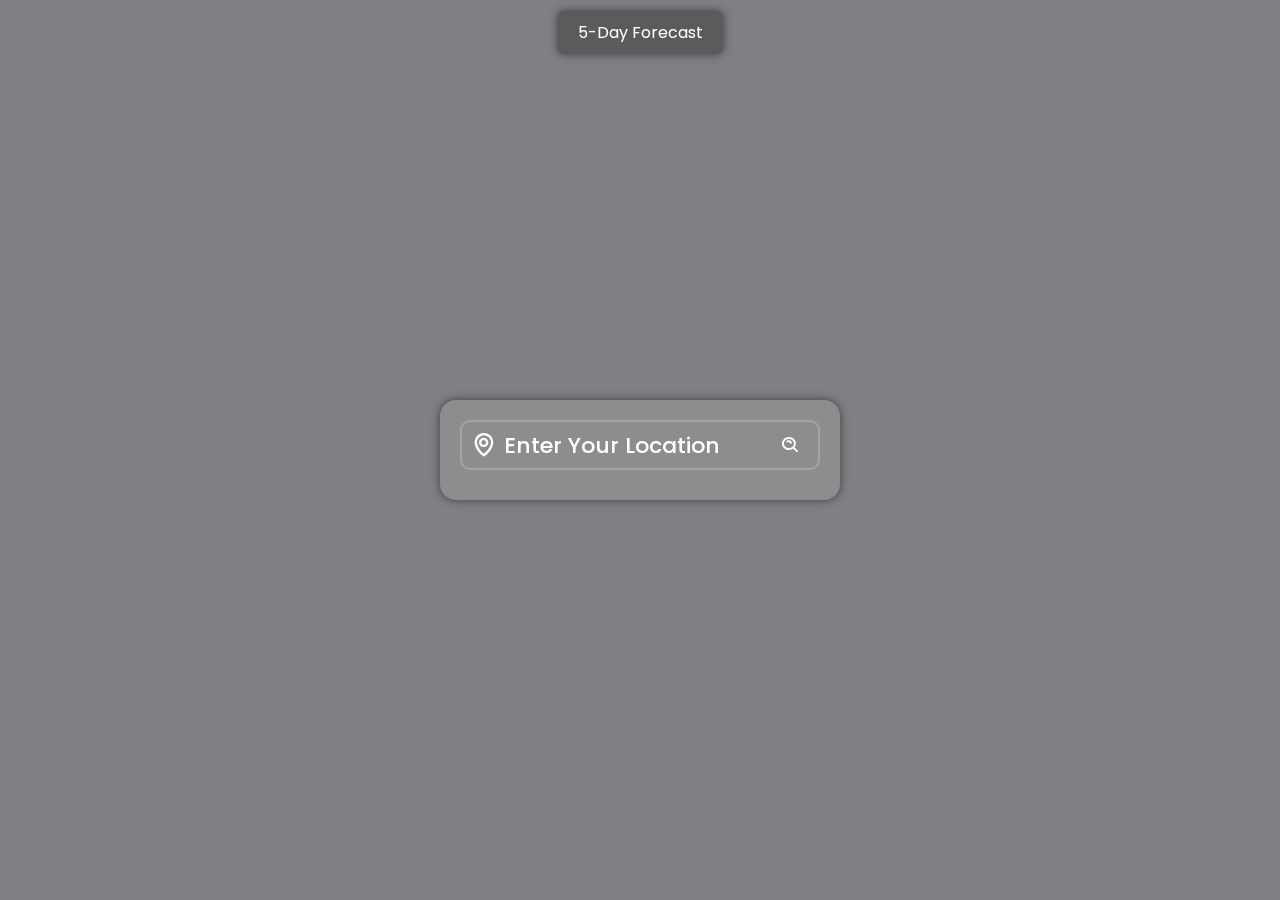
<file: forecast.html>
<!DOCTYPE html>
<html lang="en">
  <head>
    <meta charset="UTF-8" />
    <meta name="viewport" content="width=device-width, initial-scale=1.0" />
    <title>5-Day Forecast</title>
    <link rel="stylesheet" href="index.css" />
    <link
      href="https://unpkg.com/boxicons@2.1.4/css/boxicons.min.css"
      rel="stylesheet"
    />
  </head>
  <body>
    <div class="container">
      <div class="search-box">
        <i class="bx bx-map"></i>
        <input type="text" id="city" placeholder="Enter your location" />
        <button id="search" class="bx bx-search-alt"></button>
      </div>

      <div id="forecast"></div>
    </div>


    
    <script src="forecast.js"></script>

    

      <div class="navbar">
      
      
        <div class="forecast-link">
          <a href="index.html">5-Day Forecast</a>
        </div>
      </div>
  
  </body>
</html>
</file>
<file: index.css>
@import url("https://fonts.googleapis.com/css2?family=Dancing+Script:wght@400;500;600;700&family=Poppins:wght@100;200;300;400;500;600;700;800;900&family=Roboto:wght@100;300;400;500;700;900&family=Source+Sans+3:wght@200;300;400;500;600;700;800;900&display=swap");

* {
  margin: 0;
  padding: 0;
  box-sizing: border-box;
  font-family: "Poppins", sans-serif;
}
html {
  height: 100%;
}

body {
  display: flex;
  justify-content: center;
  align-items:center;
  
  min-height: 100vh; 
  margin: 0; 

  background: rgb(126, 128, 131);
  
}


.container {
  position: relative;
  width: 400px;
  height: 100px;
  background: rgba(255, 255, 255, 0.1);
  backdrop-filter: blur(30px);
  border: none;
  border-radius: 16px;
  padding: 20px;
  color: #fff;
  transition: height 0.6s ease;
  box-shadow: 0 0 10px #3d3e3d; 
}


.search-box {
  position: relative;
  width: 100%;
  height: 50px;
  display: flex;
  align-items: center;
}

.search-box i {
  position: absolute;
  left: 10px;
  font-size: 28px;
}

.search-box input {
  position: absolute;
  width: 100%;
  height: 100%;
  background: transparent;
  border: 2px solid rgba(255, 255, 255, 0.2);
  outline: none;
  border-radius: 10px;
  font-size: 22px;
  color: #fff;
  font-weight: 500;
  text-transform: uppercase;
  padding: 0 48px 0 42px;
}

.search-box input::placeholder {
  color: #fff;
  text-transform: capitalize;
}

.search-box button {
  position: absolute;
  right: 0;
  width: 40px;
  height: 100%;
  background: transparent;
  border: none;
  font-size: 20px;
  color: #fff;
  padding: 0 40px 0 50px;
  cursor: pointer;
}

.weather-box {
  text-align: center;
  margin: 40px 0;
}

#forecast {
  display: flex;
  justify-content: space-around;
  flex-wrap: wrap;
  padding: 20px;
  margin-top: 50px;
  margin-bottom: 100px; 
  background: transparent;
  border: none;
  border-radius: 10px;
}

.weather-box {
  flex: 1 1 auto;
  margin: 10px;
  padding: 20px;
  background: transparent;
  border: none;
  box-shadow: 0 0 10px rgba(0, 0, 0, 0.5);
  text-align: center;
  transition: box-shadow 0.3s ease, transform 0.3s ease; 
  border-radius: 10px;
}

.weather-box:hover {
  box-shadow: 0 0 20px rgba(0, 0, 0, 0.7); 
  transform: scale(1.05); 
}
.weather-box,
.water-details,
.not-found {
  visibility: hidden;
}

.weather-box.active,
.water-details.active,
.not-found.active {
  visibility: visible;
}

.weather-box img {
  width: 60%;
}

.weather-box .temperature {
  position: relative;
  font-size: 64px;
  line-height: 1;
  font-weight: 700;
  margin: 20px 0 6px -30px;
}

.weather-box .temperature span {
  position: absolute;
  font-size: 24px;
  margin-left: 4px;
}

.weather-box .description {
  font-size: 22px;
  font-weight: 500;
  text-transform: capitalize;
}

.water-details {
  position: absolute;
  bottom: 40px;
  left: 0;
  width: 100%;
  padding: 0 20px;
  display: flex;
}

.water-details .humidity,
.water-details .wind {
  display: flex;
  align-items: center;
  width: 50%;
}

.water-details .humidity {
  padding-left: 20px;
  justify-content: flex-start;
}

.water-details .wind {
  padding-right: 20px;
  justify-content: flex-end;
}

.water-details i {
  font-size: 56px;
  margin-right: 10px;
}

.water-details span {
  display: inline-block;
  font-size: 22px;
  font-weight: 500;
}

.water-details p {
  font-size: 14px;
  font-weight: 500;
}

.not-found {
  position: absolute;
  top: 0;
  left: 0;
  width: 100%;
  text-align: center;
  margin-top: 110px;
}

.not-found img {
  width: 65%;
}

.not-found p {
  font-size: 22px;
  font-weight: 500;
  margin-top: 12px;
}




@keyframes dropDown {
  0% {
    opacity: 0;
    transform: translateY(-50px);
  }
  100% {
    opacity: 1;
    transform: translateY(0);
  }
}

.weather-box {
  
  animation: dropDown 0.5s ease;
}

.title {
  text-align: center;
  font-family: 'Your Font Name', sans-serif;
  margin-bottom: 60px; 
}


nav {
  display: flex;
  justify-content: space-between;
}

.navbar {
  display: flex;
  justify-content: center;
  position: fixed;
  top: 10px;
  width: 100%;
  font-family: 'Your Font Name', sans-serif; 
  
}

.navbar a {
  color: #ffffff;
  background: rgba(9, 9, 9, 0.5);
  text-decoration: none; 
  background: rgba(8, 7, 7, 0.3);
  backdrop-filter: blur(30px);
  border: none;
  border-radius: 5px;
  box-shadow: 0 0 10px #3d3e3d;
  padding: 10px 20px; 
}

.github-link, .forecast-link {
  background-color: transparent;
  color: #000000;
  padding: 10px 20px;
  text-decoration: none;
}
</file>
